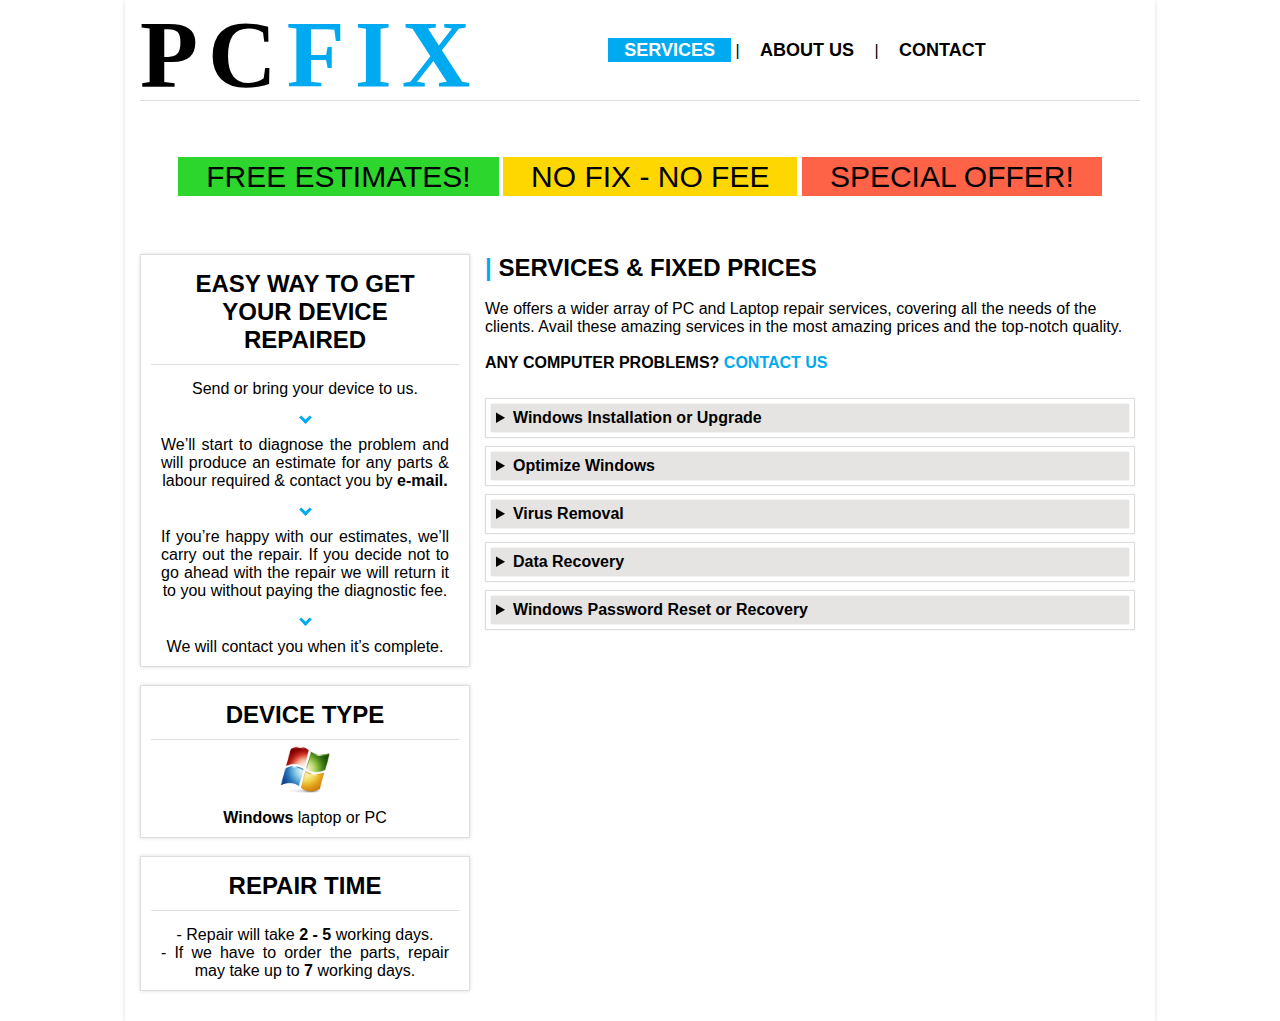
<file: index.html>
<!DOCTYPE html>
<html lang="en" dir="">
<head>
    <meta charset="UTF-8">
    <meta name="viewport" content="width=device-width, initial-scale=1.0">
    <link rel="stylesheet" href="style.css">
    <title>P C F I X</title>
</head>
<body>
    <div id="content">
        <!--header-------------------------------------------------------------------------------------------------------------------------------------------->
        <header>
            <h1>PC<span id="logoStyle">FIX</span></h1>
        </header>

        <!--nav----------------------------------------------------------------------------------------------------------------------------------------------->
        <nav>
            <div class="topnav">
                <a class="active" href="index.html">SERVICES</a>
                <span>|</span>
                <a href="about.html">ABOUT US</a>
                <span>|</span>
                <a href="contact.html">CONTACT</a> 
              </div>
          </nav>

          <div id="underheader">
           
                <span class="underHeader">&nbsp;&nbsp;&nbsp;FREE ESTIMATES!&nbsp;&nbsp;&nbsp;</span>
                <span class="underHeader" style="background-color: gold;">&nbsp;&nbsp;&nbsp;NO FIX - NO FEE&nbsp;&nbsp;&nbsp;</span>
                <span class="underHeader" style="background-color: tomato;">&nbsp;&nbsp;&nbsp;SPECIAL OFFER!&nbsp;&nbsp;&nbsp;</span>
     
          </div>
         

        <!--aside----------------------------------------------------------------------------------------------------------------------------------------------->
        <aside>
            <div class="box">
                <div class="boxTitle"><h2>EASY WAY TO GET YOUR DEVICE REPAIRED</h2></div>        
                <p class="styleFont">Send or bring your device to us.</p>
                    <span class="arrow down"></span>
                    <p class="styleFont">We’ll start to diagnose the problem and will produce an estimate for any parts & labour required & contact you by <b>e-mail.</b>
                    </p>
                    <span class="arrow down"></span>
                    <p class="styleFont">If you’re happy with our estimates, we’ll carry out the repair. If you decide not to go ahead with the repair we will return it to you without paying the diagnostic fee.</p>
                    <span class="arrow down"></span>
                    <p class="styleFont">We will contact you when it’s complete.</p>

            </div>     
            <br>

            <div class="box">
                <div class="boxTitle"><h2> DEVICE TYPE </h2></div>
                <img src="image/winIcon.png" width="50px" height="50px">
                <p><strong>Windows</strong> laptop or PC</p>
                <!-- <br>
                <img src="image/mac.png" width="50px" height="50px">
                <p><strong>Apple</strong> MacBook or iMac</p> -->
            </div>

            <br>
            <div class="box">
                <div class="boxTitle"><h2>REPAIR TIME</h2> </div>
                <p>- Repair will take<strong> 2 - 5</strong> working days.<br>
                - If we have to order the parts, repair may take up to <strong>7</strong> working days.</p>
            </div>
        </aside>

        <!--main-->
        <main>   
            <article> 
                <h2><span style="color: rgb(0,170,240);"><b>|</b></span> SERVICES & FIXED PRICES</h2><br>
                <span style="text-align:justify; text-indent: 20px;">We offers a wider array of PC and Laptop repair services, covering all the needs of the clients.
                    Avail these amazing services in the most amazing prices and the top-notch quality.</span>
                    <br><br>
                    <span style="text-align:justify; text-indent: 20px;"><b>ANY COMPUTER PROBLEMS? <a href="contact.html" style="text-decoration:none; color: rgb(0,170,240);">CONTACT US</a></b>
                    </span>
                        </b></span> 
                    <br><br>
               
                <details>
                    <summary>Windows Installation or Upgrade</summary>
                    <details>
                        <summary class="col">1. Basic windows installation or upgrade</summary>
                        <p>1. Windows Installation + Lifetime license included.<br>
                        2. Latest windows updates. <br>
                        3. Latest Drivers.</p>
                        <p style="color: tomato; font-size: 30px;"><span style="text-decoration:line-through; color:black;">&pound;55</span>&nbsp;&nbsp;<b>&pound;45</b></p>
                    </details>
                    
                    <details>
                        <summary class="col">2. Full windows installation or upgrade</summary>
                        <p>1. Windows Installation + Lifetime license included.<br>
                            2. latest windows updates. <br>
                            3. Latest Drivers.<br>
                            4. Backup and restore user data. <br>
                            5. Antivirus installation + Lifetime license included + Configuration. <br>
                            6. Installation of most of the basic Software.
                        </p>
                        <p style="color: tomato; font-size: 30px;"><span style="text-decoration:line-through; color:black;">&pound;95</span>&nbsp;&nbsp;<b>&pound;65</b></p>
                    </details>                               
                </details>

                <!-- optimaize windows----------------------------------------------------------------->
            <details>
                <summary>Optimize Windows</summary>           
                <p>-Speed Up and Clean Up  Slow running computer.</p>
                <p style="color: tomato; font-size: 30px;"><span style="text-decoration:line-through; color:black;">&pound;45</span>&nbsp;&nbsp;<b>&pound;35</b></p>
            </details> 
           
                <!--virus------------------------------------------------------------------------>
                <details>
                    <summary>Virus Removal</summary>
                  
                       
                        <p>- Viruses, malware, adware, fake antivirus, annoying software removal.<br>
                        <span id="redNote">NOTE: Some viral infections may require reinstalling the operating system in order to guarantee complete and safe removal of any and all infections.</span>
                       </p>
                       <p style="color: tomato; font-size: 30px;"><span style="text-decoration:line-through; color:black;">&pound;55</span>&nbsp;&nbsp;<b>&pound;45</b></p>
            
                                              
                </details>
               <!-- datarecovery----------------------------------------------------------------->
               <details>
                <summary>Data Recovery</summary>
               
                   
                <p>-We can recover most data if it hasn’t been corrupted.<br>
                    (Typically ranges from  <span style="color: tomato;">
                        <b>£40</b></span> to <span style="color: tomato;"><b>£190</b></span> depending on the size and complexity of the case)</p>

                        <p style="color: tomato; font-size: 30px;"><span style="text-decoration:line-through; color:black;">&pound;50 - &pound;300</span>&nbsp;&nbsp;<b>&pound;40 - &pound;190</b></p>
            </details>
            <!-- passsword----------------------------------------------------------------->
            <details>
                <summary>Windows Password Reset or Recovery</summary>
               
                   
                <p>- User/Administrator or Bios password reset.<br></p>


                <p style="color: tomato; font-size: 30px;"><span style="text-decoration:line-through; color:black;">&pound;40</span>&nbsp;&nbsp;<b>&pound;25</b></p>
            </details>
              
            </article>             
        </main>

        <!--footer-->
        <footer>
            
        </footer>
    </div>

</body>
</html>
</file>
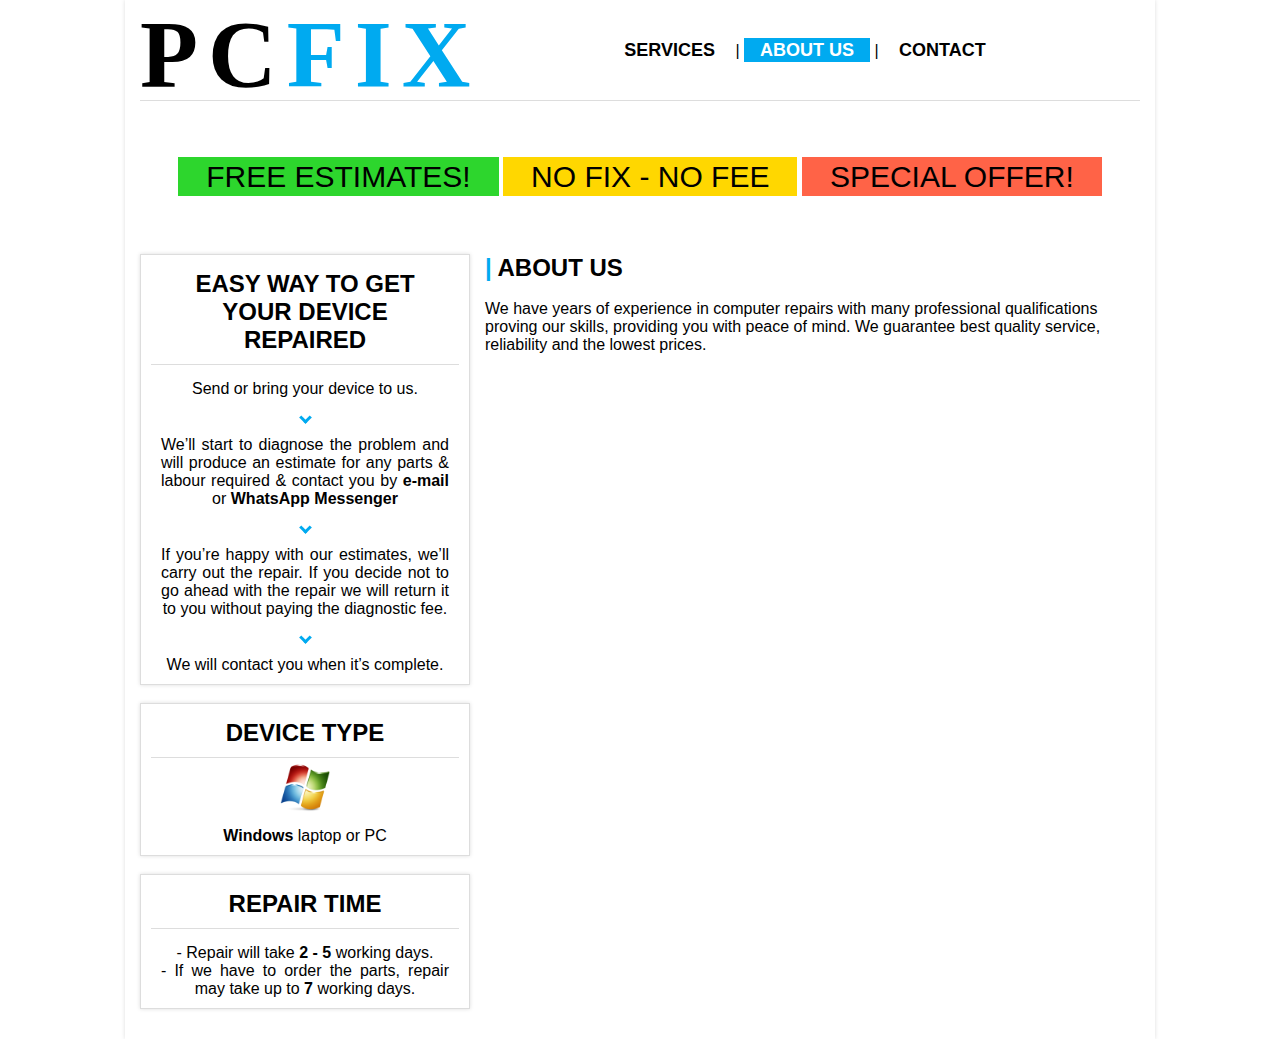
<file: about.html>
<!DOCTYPE html>
<html lang="en" dir="">
<head>
    <meta charset="UTF-8">
    <meta name="viewport" content="width=device-width, initial-scale=1.0">
    <link rel="stylesheet" href="style.css">
    <title>ABOUT US</title>
</head>
<body>
    <div id="content">
        <!--header-------------------------------------------------------------------------------------------------------------------------------------------->
        <header>
            <h1>PC<span id="logoStyle">FIX</span></h1>
        </header>

        <!--nav----------------------------------------------------------------------------------------------------------------------------------------------->
        <nav>
            <div class="topnav">
                <a href="index.html">SERVICES</a>
                <span>|</span>
                <a class="active" href="about.html">ABOUT US</a>
                <span>|</span>
                <a href="contact.html">CONTACT</a> 
              </div>
          </nav>

          <div id="underheader">
           
            <span class="underHeader">&nbsp;&nbsp;&nbsp;FREE ESTIMATES!&nbsp;&nbsp;&nbsp;</span>
            <span class="underHeader" style="background-color: gold;">&nbsp;&nbsp;&nbsp;NO FIX - NO FEE&nbsp;&nbsp;&nbsp;</span>
            <span class="underHeader" style="background-color: tomato;">&nbsp;&nbsp;&nbsp;SPECIAL OFFER!&nbsp;&nbsp;&nbsp;</span>
     
          </div>
         

        <!--aside----------------------------------------------------------------------------------------------------------------------------------------------->
        <aside>
            <div class="box">
                <div class="boxTitle"><h2>EASY WAY TO GET YOUR DEVICE REPAIRED</h2></div>        
                <p class="styleFont">Send or bring your device to us.</p>
                    <span class="arrow down"></span>
                    <p class="styleFont">We’ll start to diagnose the problem and will produce an estimate for any parts & labour required & contact you by <b>e-mail</b> or<b>
                        WhatsApp Messenger </b></p>
                    <span class="arrow down"></span>
                    <p class="styleFont">If you’re happy with our estimates, we’ll carry out the repair. If you decide not to go ahead with the repair we will return it to you without paying the diagnostic fee.</p>
                    <span class="arrow down"></span>
                    <p class="styleFont">We will contact you when it’s complete.</p>

            </div>     
            <br>

            <div class="box">
                <div class="boxTitle"><h2> DEVICE TYPE </h2></div>
                <img src="image/winIcon.png" width="50px" height="50px">
                <p><strong>Windows</strong> laptop or PC</p>
                <!-- <br>
                <img src="image/mac.png" width="50px" height="50px">
                <p><strong>Apple</strong> MacBook or iMac</p> -->
            </div>

            <br>
            <div class="box">
                <div class="boxTitle"><h2>REPAIR TIME</h2> </div>
                <p>- Repair will take<strong> 2 - 5</strong> working days.<br>
                - If we have to order the parts, repair may take up to <strong>7</strong> working days.</p>
            </div>
        </aside>

        <!--main-->
        <main>   
            <article> 
                <h2><span style="color: rgb(0,170,240);"><b>|</b></span> ABOUT US</h2><br>
                <span style="text-align:justify; text-indent: 20px;">
                    We have years of experience in computer repairs with many professional qualifications proving our skills, providing you with peace of mind. 
                    We guarantee best quality service, reliability and the lowest prices.</span>
                
               
      
            </article>             
        </main>

        <!--footer-->
        <footer></footer>
    </div>

</body>
</html>
</file>
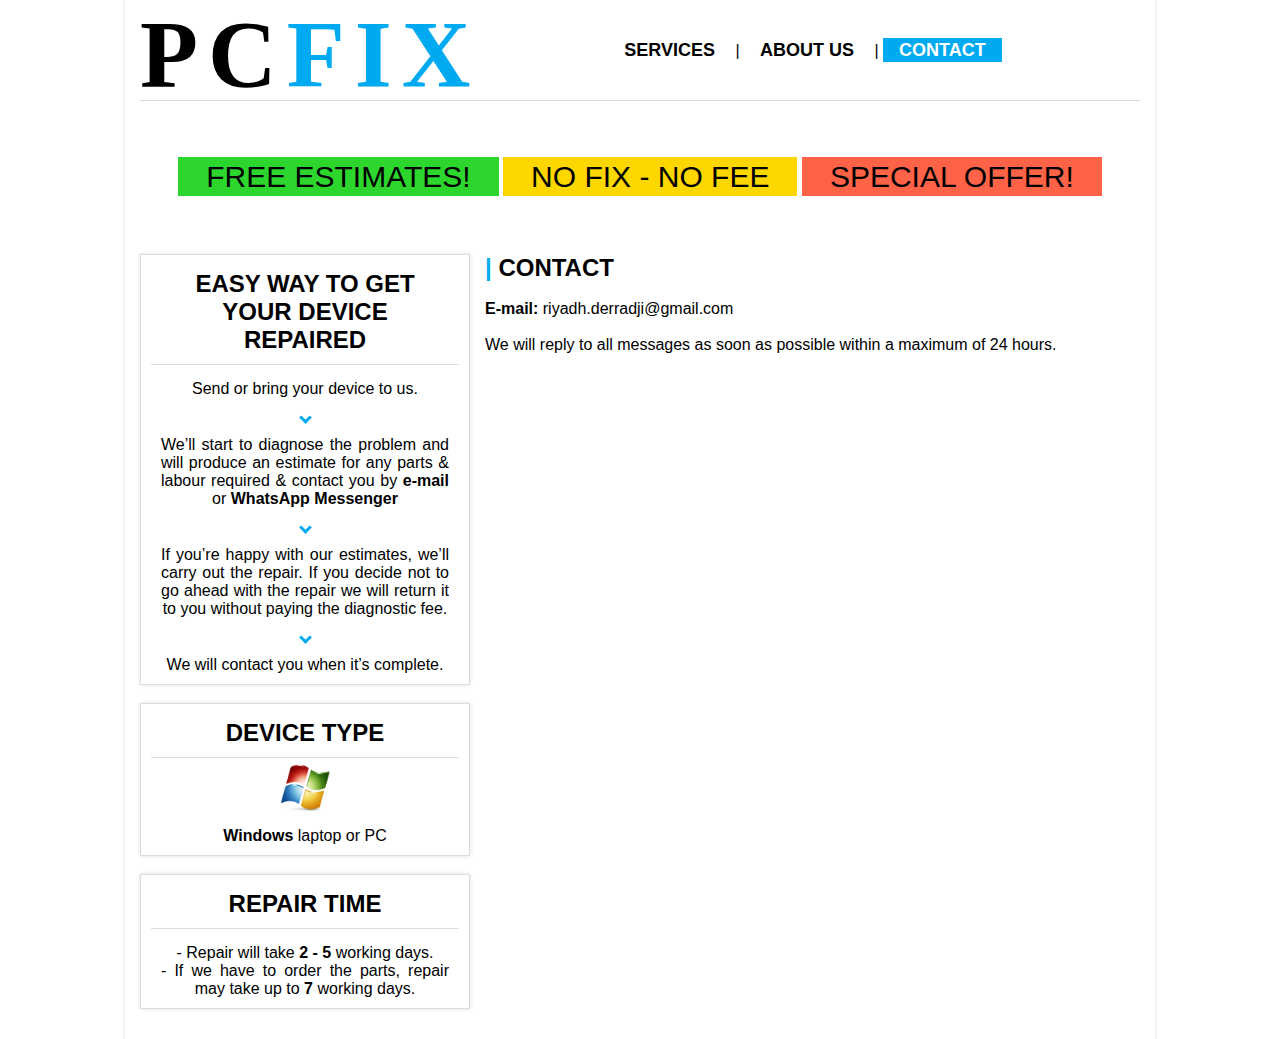
<file: contact.html>
<!DOCTYPE html>
<html lang="en" dir="">
<head>
    <meta charset="UTF-8">
    <meta name="viewport" content="width=device-width, initial-scale=1.0">
    <link rel="stylesheet" href="style.css">
    <title>CONTACT</title>
</head>
<body>
    <div id="content">
        <!--header-------------------------------------------------------------------------------------------------------------------------------------------->
        <header>
            <h1>PC<span id="logoStyle">FIX</span></h1>
        </header>

        <!--nav----------------------------------------------------------------------------------------------------------------------------------------------->
        <nav>
            <div class="topnav">
                <a href="index.html">SERVICES</a>
                <span>|</span>
                <a href="about.html">ABOUT US</a>
                <span>|</span>
                <a class="active" href="contact.html">CONTACT</a> 
              </div>
          </nav>

          <div id="underheader">
           
            <span class="underHeader">&nbsp;&nbsp;&nbsp;FREE ESTIMATES!&nbsp;&nbsp;&nbsp;</span>
            <span class="underHeader" style="background-color: gold;">&nbsp;&nbsp;&nbsp;NO FIX - NO FEE&nbsp;&nbsp;&nbsp;</span>
            <span class="underHeader" style="background-color: tomato;">&nbsp;&nbsp;&nbsp;SPECIAL OFFER!&nbsp;&nbsp;&nbsp;</span>
     
          </div>
         

        <!--aside----------------------------------------------------------------------------------------------------------------------------------------------->
        <aside>
            <div class="box">
                <div class="boxTitle"><h2>EASY WAY TO GET YOUR DEVICE REPAIRED</h2></div>        
                <p class="styleFont">Send or bring your device to us.</p>
                    <span class="arrow down"></span>
                    <p class="styleFont">We’ll start to diagnose the problem and will produce an estimate for any parts & labour required & contact you by <b>e-mail</b> or<b>
                        WhatsApp Messenger </b></p>
                    <span class="arrow down"></span>
                    <p class="styleFont">If you’re happy with our estimates, we’ll carry out the repair. If you decide not to go ahead with the repair we will return it to you without paying the diagnostic fee.</p>
                    <span class="arrow down"></span>
                    <p class="styleFont">We will contact you when it’s complete.</p>

            </div>     
            <br>

            <div class="box">
                <div class="boxTitle"><h2> DEVICE TYPE </h2></div>
                <img src="image/winIcon.png" width="50px" height="50px">
                <p><strong>Windows</strong> laptop or PC</p>
                <!-- <br>
                <img src="image/mac.png" width="50px" height="50px">
                <p><strong>Apple</strong> MacBook or iMac</p> -->
            </div>

            <br>
            <div class="box">
                <div class="boxTitle"><h2>REPAIR TIME</h2> </div>
                <p>- Repair will take<strong> 2 - 5</strong> working days.<br>
                - If we have to order the parts, repair may take up to <strong>7</strong> working days.</p>
            </div>
        </aside>

        <!--main-->
        <main>   
            <article> 
                <h2><span style="color: rgb(0,170,240);"><b>|</b></span> CONTACT</h2><br>
                <span style="text-align:justify; text-indent: 20px;">
                    <a href="mailto:someone@example.com"></a>
                    </span>

                    <a href="mailto:riyadh.derradji@gmail.com" style="text-decoration:none; color: black; text-indent: 20px;">
                      <b>E-mail:</b> riyadh.derradji@gmail.com
                        </a><br><br>
                        <span>We will reply to all messages as soon as possible within a maximum of 24 hours.</span>
                
               
      
            </article>             
        </main>

        <!--footer-->
        <footer></footer>
    </div>

</body>
</html>
</file>
<file: style.css>
*{
    margin: 0px;
}
#content{
    width: 1000px;
    height: auto;
    margin: auto;
    box-shadow: 0 0 4px #ddd;
    border: 0px solid #ddd; 
    background-color: white;
    padding: 0px 15px 0px 15px;
   
}

/* body{
    background-color: #ddd;
} */

/*header...........................................................................*/
header{
    width: 330px;
    height: 100px;

    float: left;
    border-bottom: 1px solid  #ddd;
}

h1{
    font-size: 95px;
    /* margin-left: 15px; */
    letter-spacing: 10px;
    font-family: 'Times New Roman', Times, serif ;
    float:left; 
    

} 
#logoStyle{
    color:rgb(0,170,240);
}

/*..................................................................................*/
nav{
    width: 670px;
    height: 100px;
    float: right;
    border-bottom: 1px solid  #ddd;
}

.topnav {
    /* overflow: hidden; */
    /* background-color: #333; */
    margin-top: 40px;

  }
  
  .topnav a {
    float: center;
    color: black;
    font-weight: bolder;
    text-align: center;
    padding: 2px 16px;
    text-decoration: none;
    font-size: 18px;
    font-family: Candara, 'Segoe UI', Tahoma, Geneva, Verdana, sans-serif;
  }
  
  .topnav a:hover {
    background-color: #ddd;
    /* color: black; */
  }
  
  .topnav a.active {
    background-color:rgb(0,170,240);
    color: white;
  }
  
  /*------------------------------------------------------------------------------------*/

  #underheader{
      padding:160px 0px 60px 0px;
      /* margin-top: 150px; */
      /* margin-top:50px ; */
      /* float:left; */
   
      

  }
  .underHeader{
      font-size: 30px;
      /* font-weight: bolder; */
      /* background-color: seagreen; */
      color:black;
      /* border: 1px solid tomato;
      border-radius: 45px; */
      background-color: rgb(45,214,45);
      
      padding: 3px;
      /* text-align: center; */
  }

/*------------------------------------------------------------------------------------*/
aside{
    width: 330px;
    /* height: auto; */
    float: left;
    /* margin-top: 15px; */
}

/*aside------------------------------------------------------------------------------*/


div  {
  
    font-family: Candara, 'Segoe UI', Tahoma, Geneva, Verdana, sans-serif;
    /* border:2px solid rgb(0,170,240); */
    text-align: center;
    

}


div p  {
    padding: 10px; 
    /* margin: 12px 28px; */
    /* font-family: 'Work Sans', sans-serif; */
    text-align: justify;
    text-align-last: center; 
}

/* class="styleFont"; */

/*box*/
.box {
    margin-bottom: 0px;
    box-shadow: 0 0 4px #ddd;
    border: 1px solid #ddd;
    padding-top: 5px;
    padding-right: 10px;
    padding-left: 10px;
    padding-bottom: 0px;
    background: #fff;  
}

.boxTitle{
    margin: 0px;
    margin-bottom: 5px;
    border-bottom: 1px solid #ddd;
    padding: 10px;
  
}

.boxMain {
    margin-bottom: 0px;
    box-shadow: 0 0 4px #ddd;
    border: 1px solid #ddd;
    /* padding: 10px; */
    /* background: #fff;  */
}

.boxTitleMain{
    margin: 0px;
    margin-bottom: 15px;
    /* border-bottom: 1px solid #ddd; */
    padding: 10px;
    /* background-color:  whitesmoke; */
}


/*arrow--------------------------------------------------------------------------------------------------*/
.arrow {
    border: solid rgb(0,170,240);
    border-width: 0 3px 3px 0;
    display: inline-block;
    padding: 3px;
  }
  .down {
    transform: rotate(45deg);
    -webkit-transform: rotate(45deg);
  }  

/*------------------------------------------------------------------------------------------------------------*/
main{
    width: 670px;
    /* height: auto; */
    /* background-color: tomato; */
    float: right;
  
    /* margin-top: 15px; */
}

  main article{
    /* float: left; */
    text-align: left;
    margin-top: 0px;
    margin-left: 15px;
    width: 650px;
    /* height: auto; */
   
    /* background:rgb(84, 230, 84) ; */
    /* text-align: left; */
}     

/*.............................................................*/
details{
    border: 1px solid#ddd;
    box-shadow: 0 0 1px #ddd;
    /* background-color: #fffbfb; */
    background-color: white;
    padding: 5px;
    margin-bottom: 8px;
    margin-top: 8px;
  }

  details summary{
    border: 1px solidrgb(233, 231, 231);
    box-shadow: 0 0 1px silver;
     background-color: #e5e4e2;
    padding: 5px;
    font-weight: bolder;
  } 
  .col{
    
    background-color: #f5f5f5;
    border: 0px solid white;
    color: rgb(89,89,89);

  } 

  
/*---------------------------------------------------------------------*/
  #redNote{
      color:forestgreen;
      font-weight: bold;
  }

 footer {
      clear: both; /*for start from the beging (new line)  */
    width: 1000px;
    height: 30px;
    margin-top: 10px;
    /* background: rgb(255, 50, 50);  */


    /* float: left; */
    /* border-bottom: 1px solid  #ddd; */
}
</file>
